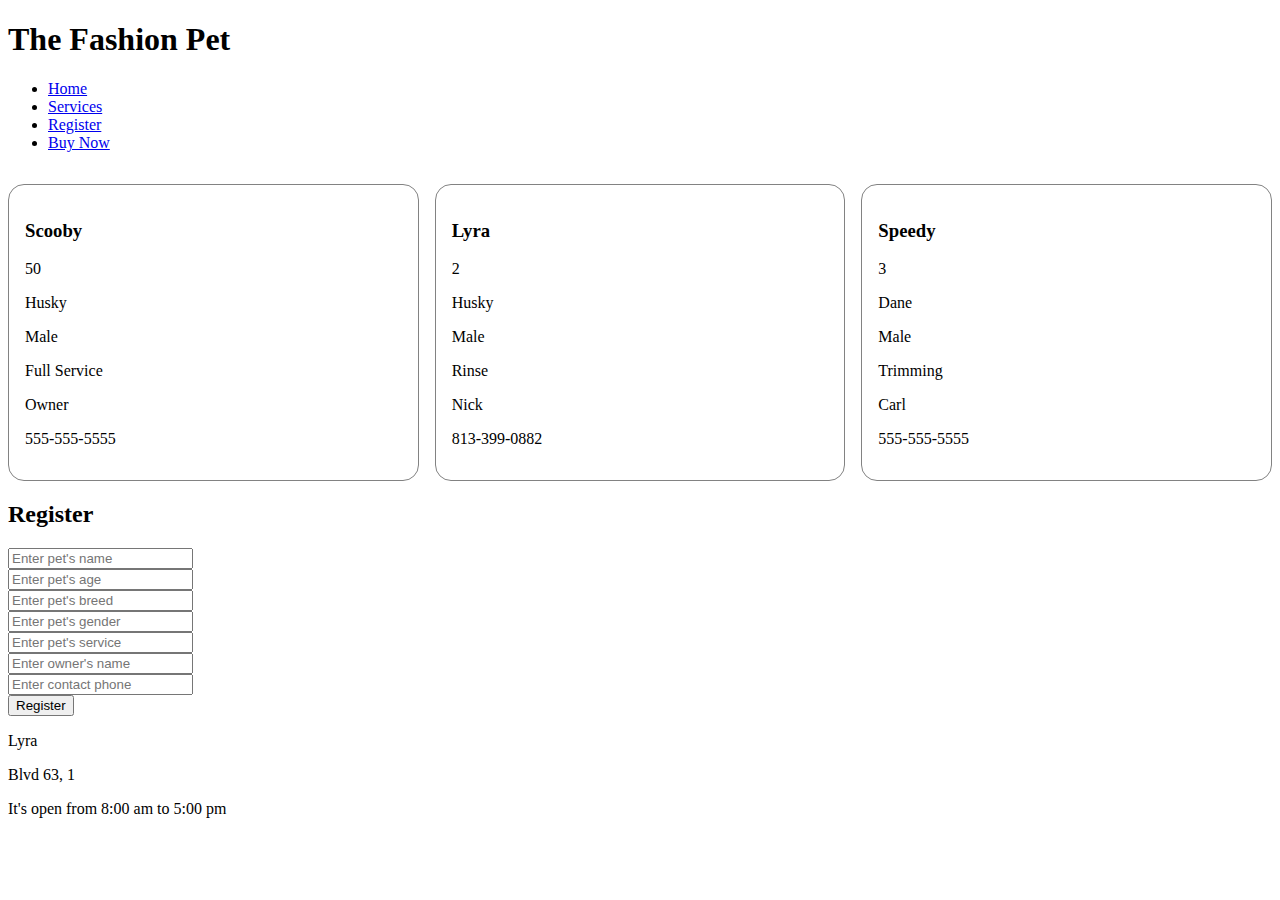
<file: register.html>
<!DOCTYPE html>
<html lang="en">

<head>
    <meta charset="UTF-8">
    <meta name="viewport" content="width=device-width, initial-scale=1.0">
    <link href="https://cdn.jsdelivr.net/npm/bootstrap@5.0.0-beta1/dist/css/bootstrap.min.css" rel="stylesheet"
        integrity="sha384-giJF6kkoqNQ00vy+HMDP7azOuL0xtbfIcaT9wjKHr8RbDVddVHyTfAAsrekwKmP1" crossorigin="anonymous">
        <link rel="stylesheet" href="/css/style.css">
    <title>Fashion Pet</title>
</head>

<body>
    <header>
        <h1 class="display-1">The Fashion Pet</h1>
    </header>
    <nav class="navbar navbar-expand-lg navbar-light bg-light">
        <div class="container-fluid">
            <div class="collapse navbar-collapse" id="navbarNav">
                <ul class="navbar-nav">
                    <li class="nav-item">
                        <a class="nav-link active" aria-current="page" href="index.html">Home</a>
                    </li>
                    <li class="nav-item">
                        <a class="nav-link" href="services.html">Services</a>
                    </li>
                    <li class="nav-item">
                        <a class="nav-link" href="register.html">Register</a>
                    </li>
                    <li class="nav-item">
                        <a class="nav-link" href="payment.html">Buy Now</a>
                    </li>
                    </li>
                </ul>
            </div>
        </div>
    </nav>
    <div id="pets">

    </div>
    <main>
        <h2 class="text-center">Register</h2>

        <div id="pets">
            
        </div>
        <!--name,age,breed,gender,service,owner,phone-->
        <div class="container">
        <form action="#"> 
            <input type="text" id="petNameTxt" class="form-control" placeholder="Enter pet's name"><br>
            <input type="number" name="age" id="petAgeTxt" class="form-control" placeholder="Enter pet's age"><br>
            <input type="text" id="petBreedTxt" class="form-control" placeholder="Enter pet's breed"><br>
            <input type="text" id="petGenderTxt" class="form-control" placeholder="Enter pet's gender"><br>
            <input type="text" id="petServiceTxt" class="form-control" placeholder="Enter pet's service"><br>
            <input type="text" id="ownerNameTxt" class="form-control" placeholder="Enter owner's name"><br>
            <input type="text" id="ownerPhoneTxt" class="form-control" placeholder="Enter contact phone"><br>
            

        </form>
        <button class="btn btn-dark" onclick="register()">Register</button>
    </div>
    
    </main>
    <footer id="footer-text">

    </footer>
    <script src="js/register.js"></script>
    <script src="display.js"></script>
</body>

</html>
</file>
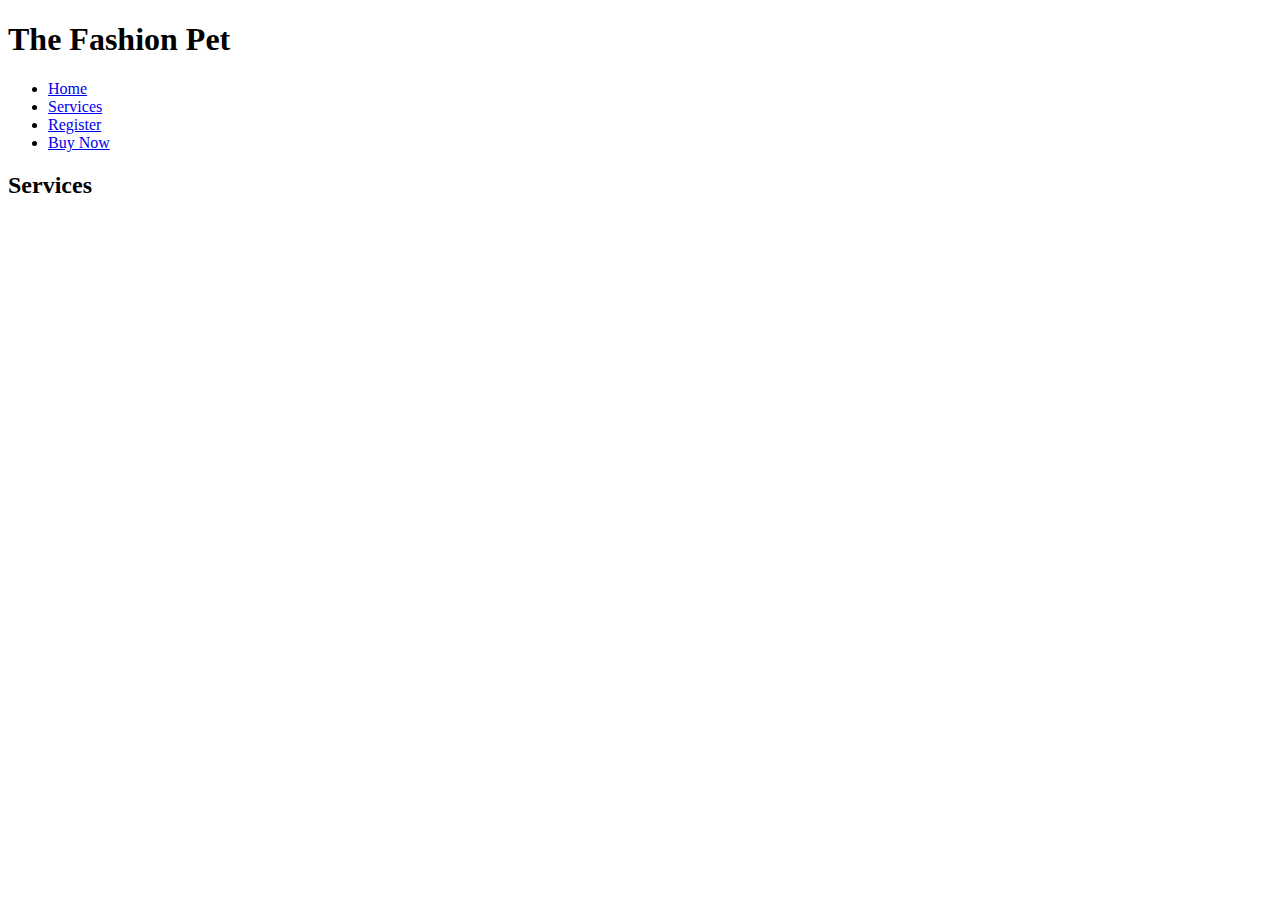
<file: services.html>
<!DOCTYPE html>
<html lang="en">

<head>
    <meta charset="UTF-8">
    <meta name="viewport" content="width=device-width, initial-scale=1.0">
    <link href="https://cdn.jsdelivr.net/npm/bootstrap@5.0.0-beta1/dist/css/bootstrap.min.css" rel="stylesheet"
        integrity="sha384-giJF6kkoqNQ00vy+HMDP7azOuL0xtbfIcaT9wjKHr8RbDVddVHyTfAAsrekwKmP1" crossorigin="anonymous">
    <title>Fashion Pet</title>
</head>

<body>
    <header>
        <h1 class="display-1">The Fashion Pet</h1>
    </header>
    <nav class="navbar navbar-expand-lg navbar-light bg-light">
        <div class="container-fluid">
            <div class="collapse navbar-collapse" id="navbarNav">
                <ul class="navbar-nav">
                    <li class="nav-item">
                        <a class="nav-link active" aria-current="page" href="index.html">Home</a>
                    </li>
                    <li class="nav-item">
                        <a class="nav-link" href="services.html">Services</a>
                    </li>
                    <li class="nav-item">
                        <a class="nav-link" href="register.html">Register</a>
                    </li>
                    <li class="nav-item">
                        <a class="nav-link" href="payment.html">Buy Now</a>
                    </li>
                    </li>
                </ul>
            </div>
        </div>
    </nav>
    <main>
        <h2>Services</h2>
    </main>
    </div>
</body>

</html>
</file>
<file: css/style.css>
#pets{
    display: grid;
    grid-template-columns: repeat(3,1fr);
    column-gap: 1rem;
}
.pet{
    border:1px solid #828282;
    border-radius: 1rem;
    padding:1rem;
    margin-top: 1rem;
}
</file>
